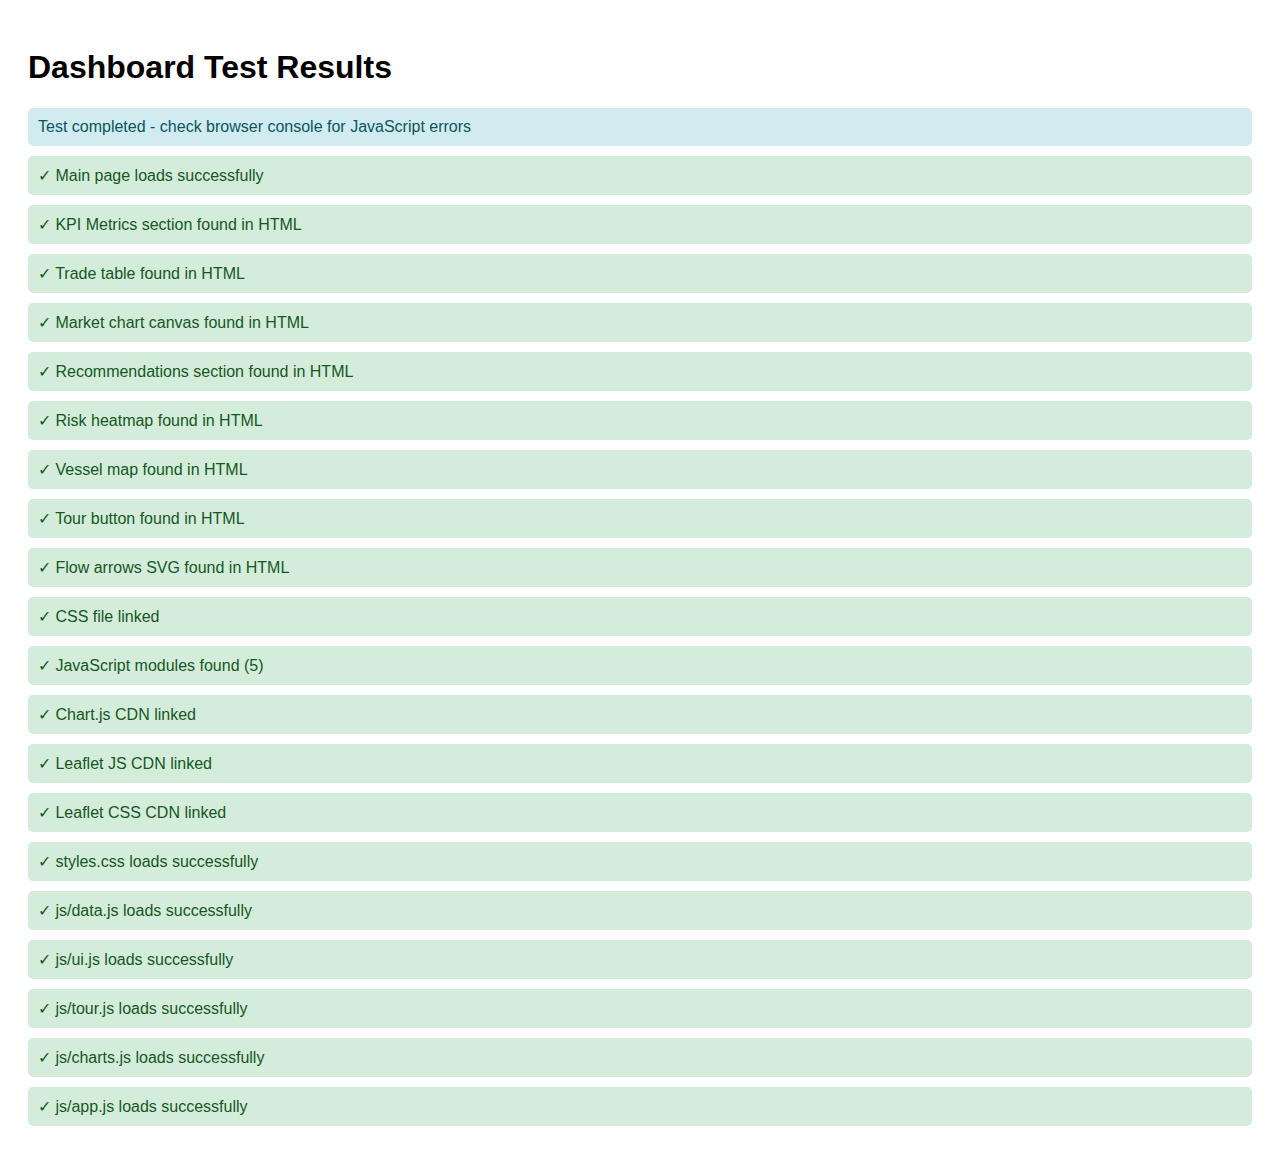
<file: test.html>
<!DOCTYPE html>
<html>
<head>
    <title>Testing Dashboard</title>
    <style>
        body { font-family: Arial, sans-serif; padding: 20px; }
        .test { margin: 10px 0; padding: 10px; border-radius: 5px; }
        .pass { background: #d4edda; color: #155724; }
        .fail { background: #f8d7da; color: #721c24; }
        .info { background: #d1ecf1; color: #0c5460; }
    </style>
</head>
<body>
    <h1>Dashboard Test Results</h1>
    <div id="results"></div>
    
    <script>
        function addResult(message, status) {
            const div = document.createElement('div');
            div.className = `test ${status}`;
            div.textContent = message;
            document.getElementById('results').appendChild(div);
        }
        
        // Test if main page loads
        fetch('/')
            .then(response => {
                if (response.ok) {
                    addResult('✓ Main page loads successfully', 'pass');
                    return response.text();
                } else {
                    throw new Error('Page failed to load');
                }
            })
            .then(html => {
                // Test for required elements
                const parser = new DOMParser();
                const doc = parser.parseFromString(html, 'text/html');
                
                const tests = [
                    { selector: '#kpis', name: 'KPI Metrics section' },
                    { selector: '#tradeTable', name: 'Trade table' },
                    { selector: '#marketChart', name: 'Market chart canvas' },
                    { selector: '#recs', name: 'Recommendations section' },
                    { selector: '#riskHeatmap', name: 'Risk heatmap' },
                    { selector: '#vesselMap', name: 'Vessel map' },
                    { selector: '#startTour', name: 'Tour button' },
                    { selector: '.flow-arrows', name: 'Flow arrows SVG' }
                ];
                
                tests.forEach(test => {
                    const element = doc.querySelector(test.selector);
                    if (element) {
                        addResult(`✓ ${test.name} found in HTML`, 'pass');
                    } else {
                        addResult(`✗ ${test.name} missing from HTML`, 'fail');
                    }
                });
                
                // Test for CSS file
                const cssLink = doc.querySelector('link[href="styles.css"]');
                if (cssLink) {
                    addResult('✓ CSS file linked', 'pass');
                } else {
                    addResult('✗ CSS file not linked', 'fail');
                }
                
                // Test for JS modules
                const jsModules = doc.querySelectorAll('script[type="module"]');
                if (jsModules.length >= 5) {
                    addResult(`✓ JavaScript modules found (${jsModules.length})`, 'pass');
                } else {
                    addResult(`✗ Missing JavaScript modules (found ${jsModules.length})`, 'fail');
                }
                
                // Test CDN links
                const chartJs = doc.querySelector('script[src*="chart.js"]');
                const leafletJs = doc.querySelector('script[src*="leaflet"]');
                const leafletCss = doc.querySelector('link[href*="leaflet"]');
                
                if (chartJs) addResult('✓ Chart.js CDN linked', 'pass');
                else addResult('✗ Chart.js CDN missing', 'fail');
                
                if (leafletJs) addResult('✓ Leaflet JS CDN linked', 'pass');
                else addResult('✗ Leaflet JS CDN missing', 'fail');
                
                if (leafletCss) addResult('✓ Leaflet CSS CDN linked', 'pass');
                else addResult('✗ Leaflet CSS CDN missing', 'fail');
            })
            .catch(error => {
                addResult(`✗ Error testing page: ${error.message}`, 'fail');
            });
        
        // Test static files
        const staticFiles = [
            'styles.css',
            'js/data.js',
            'js/charts.js',
            'js/ui.js',
            'js/tour.js',
            'js/app.js'
        ];
        
        staticFiles.forEach(file => {
            fetch(file)
                .then(response => {
                    if (response.ok) {
                        addResult(`✓ ${file} loads successfully`, 'pass');
                    } else {
                        addResult(`✗ ${file} failed to load (${response.status})`, 'fail');
                    }
                })
                .catch(error => {
                    addResult(`✗ ${file} error: ${error.message}`, 'fail');
                });
        });
        
        addResult('Test completed - check browser console for JavaScript errors', 'info');
    </script>
</body>
</html>
</file>
